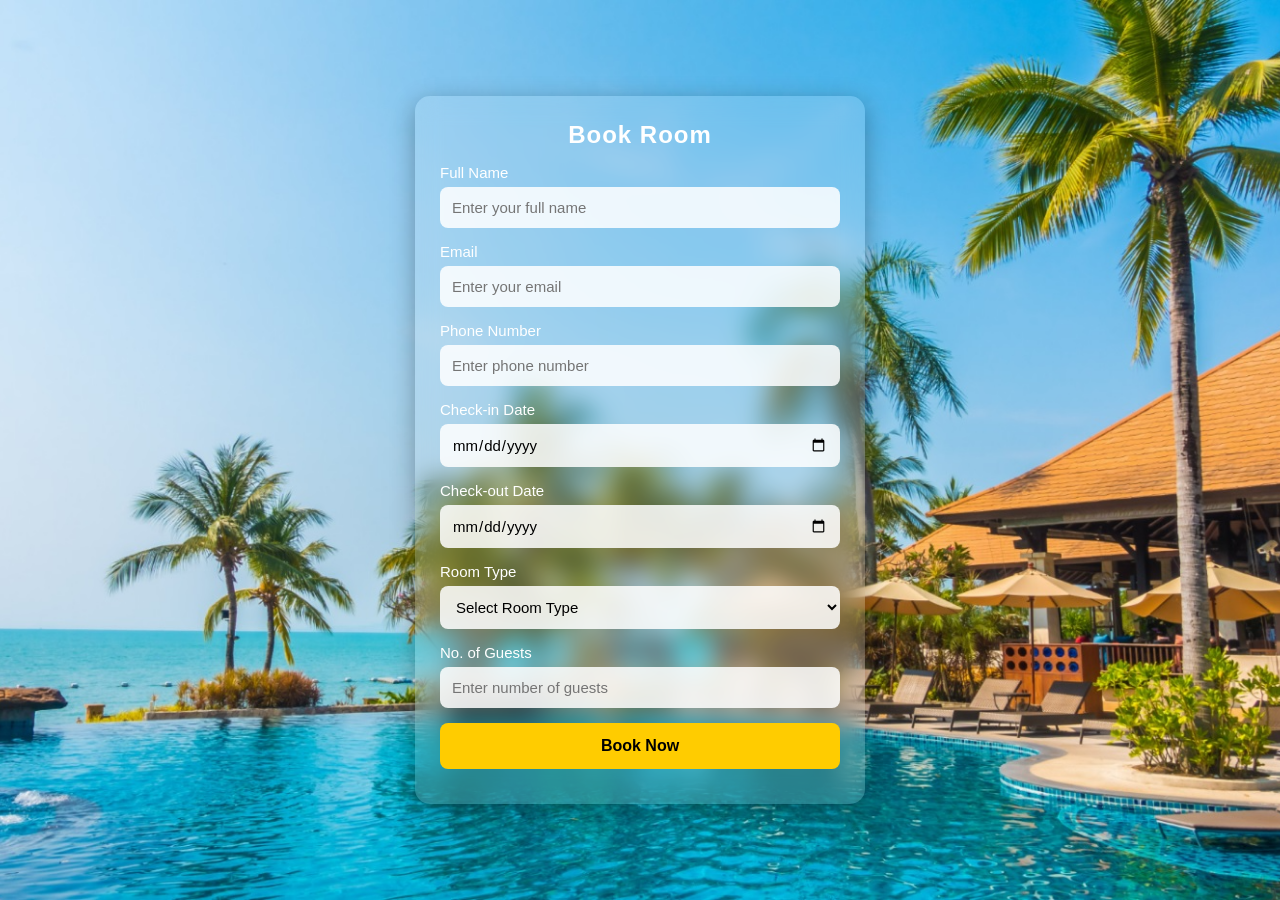
<file: booking.html>
<!DOCTYPE html>
<html lang="en">
<head>
    <meta charset="UTF-8">
    <meta name="viewport" content="width=device-width, initial-scale=1.0">
    <title>Room Availability Check</title>

    <style>
        * {
            margin: 0;
            padding: 0;
            box-sizing: border-box;
            font-family: "Poppins", sans-serif;
        }

        body {
            background:  url(image.png) center center/cover;
            height: 100vh;
            display: flex;
            justify-content: center;
            align-items: center;
        }

        /* Overlay for dim background */
        .overlay {
            position: absolute;
            width: 100%;
            height: 100%;
            background: rgba(0,0,0,0.45);
            top: 0;
            left: 0;
        }

        .container {
            position: relative;
            width: 90%;
            max-width: 450px;
            background: rgba(255, 255, 255, 0.15);
            padding: 25px;
            border-radius: 15px;
            backdrop-filter: blur(12px);
            box-shadow: 0 6px 25px rgba(0,0,0,0.3);
            color: #fff;
        }

        h2 {
            text-align: center;
            margin-bottom: 15px;
            font-size: 24px;
            letter-spacing: 1px;
        }

        label {
            font-size: 15px;
            font-weight: 500;
        }

        .input-box {
            width: 100%;
            margin-bottom: 15px;
        }

        input, select {
            width: 100%;
            padding: 12px;
            margin-top: 5px;
            border: none;
            border-radius: 8px;
            background: rgba(255,255,255,0.85);
            font-size: 15px;
        }

        input:focus, select:focus {
            outline: none;
            box-shadow: 0 0 0 2px #ffffffb3;
        }

        button {
            width: 100%;
            padding: 14px;
            background: #ffcc00;
            border: none;
            color: #000;
            font-size: 16px;
            border-radius: 8px;
            font-weight: bold;
            cursor: pointer;
            transition: 0.3s ease;
        }

        button:hover {
            background: #ffdb4d;
            transform: translateY(-2px);
        }

        /* Responsive */
        @media (max-width: 480px) {
            .container {
                padding: 20px;
            }
            h2 {
                font-size: 20px;
            }
        }

    </style>
</head>
<body>

    <div class="container">
    <h2>Book Room</h2>

    <form id="bookingForm">
        <div class="input-box">
            <label>Full Name</label>
            <input type="text" id="fullName" placeholder="Enter your full name" required>
        </div>

        <div class="input-box">
            <label>Email</label>
            <input type="email" id="email" placeholder="Enter your email" required>
        </div>

        <div class="input-box">
            <label>Phone Number</label>
            <input type="text" id="phone" placeholder="Enter phone number" required>
        </div>

        <div class="input-box">
            <label>Check-in Date</label>
            <input type="date" id="checkIn" required>
        </div>

        <div class="input-box">
            <label>Check-out Date</label>
            <input type="date" id="checkOut" required>
        </div>

        <div class="input-box">
            <label>Room Type</label>
            <select id="roomType" required>
                <option value="">Select Room Type</option>
                <option>Deluxe Suite</option>
                <option>Family Suite</option>
                <option>Luxury Penthouse</option>
            </select>
        </div>

        <div class="input-box">
            <label>No. of Guests</label>
            <input type="number" id="guests" min="1" placeholder="Enter number of guests" required>
        </div>

        <button type="submit">Book Now</button>
        <p id="bookingMessage" style="margin-top:10px;"></p>
    </form>
</div>

    <script src="booking.js"></script>

</body>
</html>
</file>
